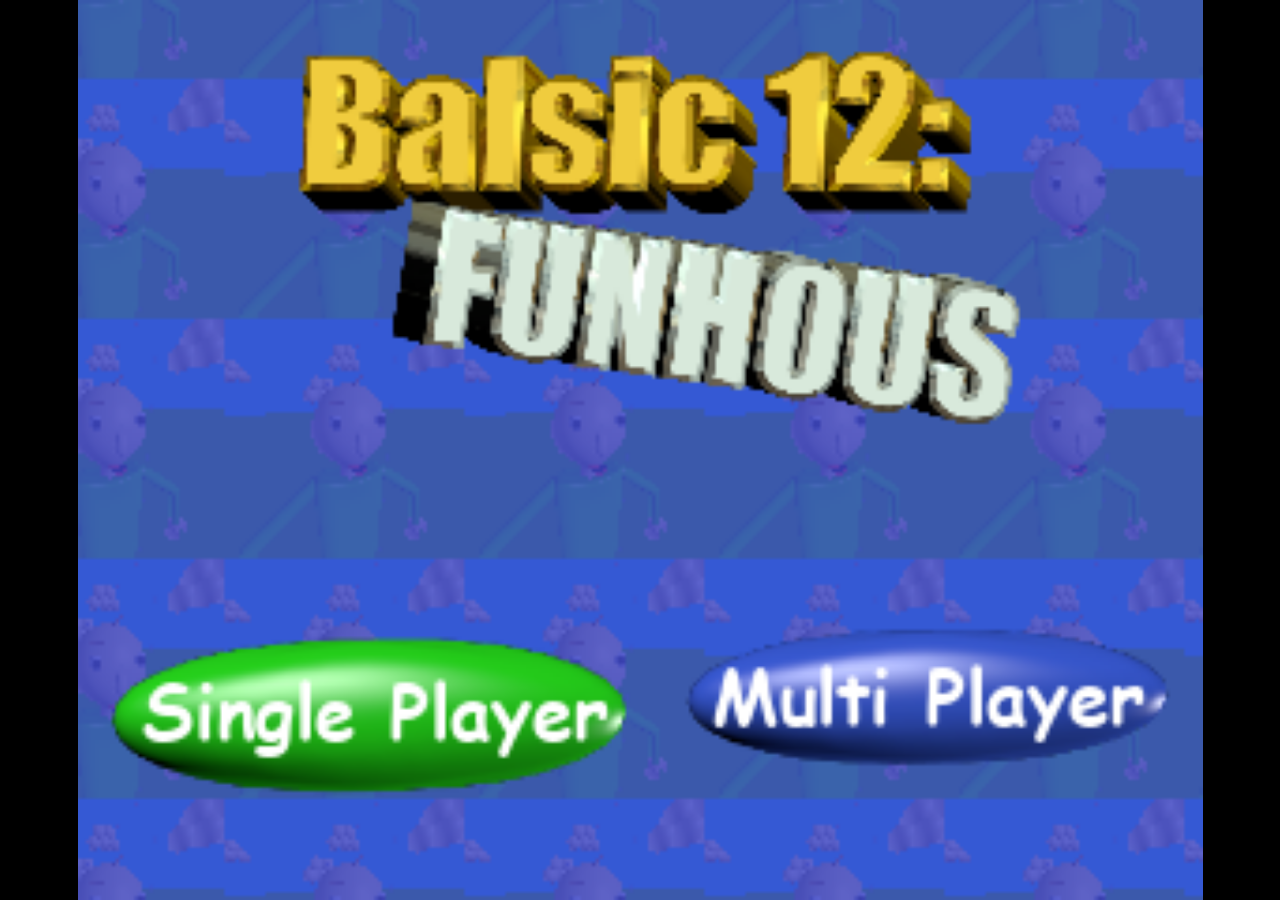
<file: public/balsic12/index.html>
<!DOCTYPE html>
<html>
<head>
    <meta charset="UTF-8"/>
    <link rel="manifest" href="manifest.webmanifest">

    <meta name="apple-mobile-web-app-capable" content="yes">
    <meta name="apple-mobile-web-app-status-bar-style" content="black-translucent">

    <meta name="theme-color" content="#000000" />
    <meta name="viewport" content="width=device-width, initial-scale=1.0, maximum-scale=1.0, user-scalable=no" />

	<style>
		body {
			margin: 0;
			padding: 0;
			background-color: #000000;
            overflow: hidden;
		}
        #canvasArea {
            margin-left: auto;
            margin-right: auto;
            overflow: hidden;
        }

        
	</style>
    <!-- Libs and GDJS core files : -->
		<script src="libs/jshashtable.js" crossorigin="anonymous"></script>
	<script src="logger.js" crossorigin="anonymous"></script>
	<script src="gd.js" crossorigin="anonymous"></script>
	<script src="libs/rbush.js" crossorigin="anonymous"></script>
	<script src="AsyncTasksManager.js" crossorigin="anonymous"></script>
	<script src="inputmanager.js" crossorigin="anonymous"></script>
	<script src="jsonmanager.js" crossorigin="anonymous"></script>
	<script src="Model3DManager.js" crossorigin="anonymous"></script>
	<script src="ResourceLoader.js" crossorigin="anonymous"></script>
	<script src="ResourceCache.js" crossorigin="anonymous"></script>
	<script src="timemanager.js" crossorigin="anonymous"></script>
	<script src="polygon.js" crossorigin="anonymous"></script>
	<script src="runtimeobject.js" crossorigin="anonymous"></script>
	<script src="profiler.js" crossorigin="anonymous"></script>
	<script src="RuntimeInstanceContainer.js" crossorigin="anonymous"></script>
	<script src="runtimescene.js" crossorigin="anonymous"></script>
	<script src="scenestack.js" crossorigin="anonymous"></script>
	<script src="force.js" crossorigin="anonymous"></script>
	<script src="RuntimeLayer.js" crossorigin="anonymous"></script>
	<script src="layer.js" crossorigin="anonymous"></script>
	<script src="RuntimeCustomObjectLayer.js" crossorigin="anonymous"></script>
	<script src="timer.js" crossorigin="anonymous"></script>
	<script src="runtimewatermark.js" crossorigin="anonymous"></script>
	<script src="named-easings-manager.js" crossorigin="anonymous"></script>
	<script src="runtimegame.js" crossorigin="anonymous"></script>
	<script src="variable.js" crossorigin="anonymous"></script>
	<script src="variablescontainer.js" crossorigin="anonymous"></script>
	<script src="oncetriggers.js" crossorigin="anonymous"></script>
	<script src="runtimebehavior.js" crossorigin="anonymous"></script>
	<script src="SpriteAnimator.js" crossorigin="anonymous"></script>
	<script src="spriteruntimeobject.js" crossorigin="anonymous"></script>
	<script src="affinetransformation.js" crossorigin="anonymous"></script>
	<script src="CustomRuntimeObjectInstanceContainer.js" crossorigin="anonymous"></script>
	<script src="CustomRuntimeObject.js" crossorigin="anonymous"></script>
	<script src="CustomRuntimeObject2D.js" crossorigin="anonymous"></script>
	<script src="indexeddb.js" crossorigin="anonymous"></script>
	<script src="events-tools/commontools.js" crossorigin="anonymous"></script>
	<script src="events-tools/variabletools.js" crossorigin="anonymous"></script>
	<script src="events-tools/runtimescenetools.js" crossorigin="anonymous"></script>
	<script src="events-tools/inputtools.js" crossorigin="anonymous"></script>
	<script src="events-tools/objecttools.js" crossorigin="anonymous"></script>
	<script src="events-tools/cameratools.js" crossorigin="anonymous"></script>
	<script src="events-tools/soundtools.js" crossorigin="anonymous"></script>
	<script src="events-tools/storagetools.js" crossorigin="anonymous"></script>
	<script src="events-tools/stringtools.js" crossorigin="anonymous"></script>
	<script src="events-tools/windowtools.js" crossorigin="anonymous"></script>
	<script src="events-tools/networktools.js" crossorigin="anonymous"></script>
	<script src="splash/gd-logo-light.js" crossorigin="anonymous"></script>
	<script src="pixi-renderers/three.js" crossorigin="anonymous"></script>
	<script src="pixi-renderers/ThreeAddons.js" crossorigin="anonymous"></script>
	<script src="Extensions/3D/Scene3DTools.js" crossorigin="anonymous"></script>
	<script src="Extensions/3D/A_RuntimeObject3D.js" crossorigin="anonymous"></script>
	<script src="Extensions/3D/A_RuntimeObject3DRenderer.js" crossorigin="anonymous"></script>
	<script src="Extensions/3D/CustomRuntimeObject3D.js" crossorigin="anonymous"></script>
	<script src="Extensions/3D/CustomRuntimeObject3DRenderer.js" crossorigin="anonymous"></script>
	<script src="pixi-renderers/pixi.js" crossorigin="anonymous"></script>
	<script src="pixi-renderers/pixi-filters-tools.js" crossorigin="anonymous"></script>
	<script src="pixi-renderers/runtimegame-pixi-renderer.js" crossorigin="anonymous"></script>
	<script src="pixi-renderers/runtimescene-pixi-renderer.js" crossorigin="anonymous"></script>
	<script src="pixi-renderers/layer-pixi-renderer.js" crossorigin="anonymous"></script>
	<script src="pixi-renderers/pixi-image-manager.js" crossorigin="anonymous"></script>
	<script src="pixi-renderers/pixi-bitmapfont-manager.js" crossorigin="anonymous"></script>
	<script src="pixi-renderers/spriteruntimeobject-pixi-renderer.js" crossorigin="anonymous"></script>
	<script src="pixi-renderers/CustomRuntimeObject2DPixiRenderer.js" crossorigin="anonymous"></script>
	<script src="pixi-renderers/DebuggerPixiRenderer.js" crossorigin="anonymous"></script>
	<script src="pixi-renderers/loadingscreen-pixi-renderer.js" crossorigin="anonymous"></script>
	<script src="pixi-renderers/pixi-effects-manager.js" crossorigin="anonymous"></script>
	<script src="howler-sound-manager/howler.min.js" crossorigin="anonymous"></script>
	<script src="howler-sound-manager/howler-sound-manager.js" crossorigin="anonymous"></script>
	<script src="fontfaceobserver-font-manager/fontfaceobserver.js" crossorigin="anonymous"></script>
	<script src="fontfaceobserver-font-manager/fontfaceobserver-font-manager.js" crossorigin="anonymous"></script>
	<script src="gdjs-evtsext__camerashake3d__create-func.js" crossorigin="anonymous"></script>
	<script src="gdjs-evtsext__camerashake3d__delete-func.js" crossorigin="anonymous"></script>
	<script src="gdjs-evtsext__camerashake3d__deleteall-func.js" crossorigin="anonymous"></script>
	<script src="gdjs-evtsext__camerashake3d__frequency-func.js" crossorigin="anonymous"></script>
	<script src="gdjs-evtsext__camerashake3d__horizontalamplitudeangle-func.js" crossorigin="anonymous"></script>
	<script src="gdjs-evtsext__camerashake3d__isshaking-func.js" crossorigin="anonymous"></script>
	<script src="gdjs-evtsext__camerashake3d__lacunarity-func.js" crossorigin="anonymous"></script>
	<script src="gdjs-evtsext__camerashake3d__layercount-func.js" crossorigin="anonymous"></script>
	<script src="gdjs-evtsext__camerashake3d__layername-func.js" crossorigin="anonymous"></script>
	<script src="gdjs-evtsext__camerashake3d__noise2d-func.js" crossorigin="anonymous"></script>
	<script src="gdjs-evtsext__camerashake3d__noise3d-func.js" crossorigin="anonymous"></script>
	<script src="gdjs-evtsext__camerashake3d__noise4d-func.js" crossorigin="anonymous"></script>
	<script src="gdjs-evtsext__camerashake3d__octaves-func.js" crossorigin="anonymous"></script>
	<script src="gdjs-evtsext__camerashake3d__onfirstsceneloaded-func.js" crossorigin="anonymous"></script>
	<script src="gdjs-evtsext__camerashake3d__onsceneloaded-func.js" crossorigin="anonymous"></script>
	<script src="gdjs-evtsext__camerashake3d__onscenepostevents-func.js" crossorigin="anonymous"></script>
	<script src="gdjs-evtsext__camerashake3d__onscenepreevents-func.js" crossorigin="anonymous"></script>
	<script src="gdjs-evtsext__camerashake3d__persistence-func.js" crossorigin="anonymous"></script>
	<script src="gdjs-evtsext__camerashake3d__seed-func.js" crossorigin="anonymous"></script>
	<script src="gdjs-evtsext__camerashake3d__setfrequency-func.js" crossorigin="anonymous"></script>
	<script src="gdjs-evtsext__camerashake3d__sethorizontalamplitudeangle-func.js" crossorigin="anonymous"></script>
	<script src="gdjs-evtsext__camerashake3d__setlacunarity-func.js" crossorigin="anonymous"></script>
	<script src="gdjs-evtsext__camerashake3d__setlayershakable-func.js" crossorigin="anonymous"></script>
	<script src="gdjs-evtsext__camerashake3d__setlayershakingfrequency-func.js" crossorigin="anonymous"></script>
	<script src="gdjs-evtsext__camerashake3d__setloopperiodx-func.js" crossorigin="anonymous"></script>
	<script src="gdjs-evtsext__camerashake3d__setloopperiody-func.js" crossorigin="anonymous"></script>
	<script src="gdjs-evtsext__camerashake3d__setoctaves-func.js" crossorigin="anonymous"></script>
	<script src="gdjs-evtsext__camerashake3d__setpersistence-func.js" crossorigin="anonymous"></script>
	<script src="gdjs-evtsext__camerashake3d__setseed-func.js" crossorigin="anonymous"></script>
	<script src="gdjs-evtsext__camerashake3d__setspineamplitudeangle-func.js" crossorigin="anonymous"></script>
	<script src="gdjs-evtsext__camerashake3d__setverticalamplitudeangle-func.js" crossorigin="anonymous"></script>
	<script src="gdjs-evtsext__camerashake3d__shakecamera-func.js" crossorigin="anonymous"></script>
	<script src="gdjs-evtsext__camerashake3d__spincamera-func.js" crossorigin="anonymous"></script>
	<script src="gdjs-evtsext__camerashake3d__spineamplitudeangle-func.js" crossorigin="anonymous"></script>
	<script src="gdjs-evtsext__camerashake3d__startshaking-func.js" crossorigin="anonymous"></script>
	<script src="gdjs-evtsext__camerashake3d__stopshaking-func.js" crossorigin="anonymous"></script>
	<script src="gdjs-evtsext__camerashake3d__turncamerahorizontally-func.js" crossorigin="anonymous"></script>
	<script src="gdjs-evtsext__camerashake3d__turncameravertically-func.js" crossorigin="anonymous"></script>
	<script src="gdjs-evtsext__camerashake3d__verticalamplitudeangle-func.js" crossorigin="anonymous"></script>
	<script src="gdjs-evtsext__firstpersoncamera__lookfromobjecteyes-func.js" crossorigin="anonymous"></script>
	<script src="gdjs-evtsext__gamepads__a_advanced_vibration_controller-func.js" crossorigin="anonymous"></script>
	<script src="gdjs-evtsext__gamepads__a_change_vibration_magnitude-func.js" crossorigin="anonymous"></script>
	<script src="gdjs-evtsext__gamepads__a_set_deadzone-func.js" crossorigin="anonymous"></script>
	<script src="gdjs-evtsext__gamepads__a_vibrate_controller-func.js" crossorigin="anonymous"></script>
	<script src="gdjs-evtsext__gamepads__axisvalue-func.js" crossorigin="anonymous"></script>
	<script src="gdjs-evtsext__gamepads__c_any_button_pressed-func.js" crossorigin="anonymous"></script>
	<script src="gdjs-evtsext__gamepads__c_any_button_released-func.js" crossorigin="anonymous"></script>
	<script src="gdjs-evtsext__gamepads__c_axis_pushed-func.js" crossorigin="anonymous"></script>
	<script src="gdjs-evtsext__gamepads__c_button_pressed-func.js" crossorigin="anonymous"></script>
	<script src="gdjs-evtsext__gamepads__c_button_released-func.js" crossorigin="anonymous"></script>
	<script src="gdjs-evtsext__gamepads__c_controller_type-func.js" crossorigin="anonymous"></script>
	<script src="gdjs-evtsext__gamepads__c_controller_x_is_connected-func.js" crossorigin="anonymous"></script>
	<script src="gdjs-evtsext__gamepads__connectedgamepadscount-func.js" crossorigin="anonymous"></script>
	<script src="gdjs-evtsext__gamepads__deadzone-func.js" crossorigin="anonymous"></script>
	<script src="gdjs-evtsext__gamepads__gamepadcount-func.js" crossorigin="anonymous"></script>
	<script src="gdjs-evtsext__gamepads__gamepadtype-func.js" crossorigin="anonymous"></script>
	<script src="gdjs-evtsext__gamepads__lastbuttonid-func.js" crossorigin="anonymous"></script>
	<script src="gdjs-evtsext__gamepads__lastbuttonstring-func.js" crossorigin="anonymous"></script>
	<script src="gdjs-evtsext__gamepads__onfirstsceneloaded-func.js" crossorigin="anonymous"></script>
	<script src="gdjs-evtsext__gamepads__onscenepostevents-func.js" crossorigin="anonymous"></script>
	<script src="gdjs-evtsext__gamepads__stickangle-func.js" crossorigin="anonymous"></script>
	<script src="gdjs-evtsext__gamepads__stickforce-func.js" crossorigin="anonymous"></script>
	<script src="gdjs-evtsext__gamepads__stickforcex-func.js" crossorigin="anonymous"></script>
	<script src="gdjs-evtsext__gamepads__stickforcey-func.js" crossorigin="anonymous"></script>
	<script src="gdjs-evtsext__gamepads__stickrotationvalue-func.js" crossorigin="anonymous"></script>
	<script src="gdjs-evtsext__gamepads__strongvibrationmagnitude-func.js" crossorigin="anonymous"></script>
	<script src="gdjs-evtsext__gamepads__triggerpressure-func.js" crossorigin="anonymous"></script>
	<script src="gdjs-evtsext__gamepads__weakvibrationmagnitude-func.js" crossorigin="anonymous"></script>
	<script src="gdjs-evtsext__jump3d__bottomz-func.js" crossorigin="anonymous"></script>
	<script src="gdjs-evtsext__jump3d__iswithinz-func.js" crossorigin="anonymous"></script>
	<script src="gdjs-evtsext__jump3d__jump3d.js" crossorigin="anonymous"></script>
	<script src="gdjs-evtsext__jump3d__setbottomz-func.js" crossorigin="anonymous"></script>
	<script src="gdjs-evtsext__jump3d__settopz-func.js" crossorigin="anonymous"></script>
	<script src="gdjs-evtsext__jump3d__topz-func.js" crossorigin="anonymous"></script>
	<script src="gdjs-evtsext__mousepointerlock__exitpointerlock-func.js" crossorigin="anonymous"></script>
	<script src="gdjs-evtsext__mousepointerlock__ispointerlocked-func.js" crossorigin="anonymous"></script>
	<script src="gdjs-evtsext__mousepointerlock__movementx-func.js" crossorigin="anonymous"></script>
	<script src="gdjs-evtsext__mousepointerlock__movementy-func.js" crossorigin="anonymous"></script>
	<script src="gdjs-evtsext__mousepointerlock__onfirstsceneloaded-func.js" crossorigin="anonymous"></script>
	<script src="gdjs-evtsext__mousepointerlock__onscenepostevents-func.js" crossorigin="anonymous"></script>
	<script src="gdjs-evtsext__mousepointerlock__requestpointerlock-func.js" crossorigin="anonymous"></script>
	<script src="gdjs-evtsext__particleemitter3d__definehelperclasses-func.js" crossorigin="anonymous"></script>
	<script src="gdjs-evtsext__particleemitter3d__onscenepreevents-func.js" crossorigin="anonymous"></script>
	<script src="gdjs-evtsext__raycaster3d__definehelperclasses-func.js" crossorigin="anonymous"></script>
	<script src="gdjs-evtsext__raycaster3d__distance-func.js" crossorigin="anonymous"></script>
	<script src="gdjs-evtsext__raycaster3d__intersectionx-func.js" crossorigin="anonymous"></script>
	<script src="gdjs-evtsext__raycaster3d__intersectiony-func.js" crossorigin="anonymous"></script>
	<script src="gdjs-evtsext__raycaster3d__intersectionz-func.js" crossorigin="anonymous"></script>
	<script src="gdjs-evtsext__raycaster3d__normalx-func.js" crossorigin="anonymous"></script>
	<script src="gdjs-evtsext__raycaster3d__normaly-func.js" crossorigin="anonymous"></script>
	<script src="gdjs-evtsext__raycaster3d__normalz-func.js" crossorigin="anonymous"></script>
	<script src="gdjs-evtsext__raycaster3d__onfirstsceneloaded-func.js" crossorigin="anonymous"></script>
	<script src="gdjs-evtsext__raycaster3d__raycastbetweenposition-func.js" crossorigin="anonymous"></script>
	<script src="gdjs-evtsext__raycaster3d__raycastfromcameracenter-func.js" crossorigin="anonymous"></script>
	<script src="gdjs-evtsext__raycaster3d__raycastfromcamerapoint-func.js" crossorigin="anonymous"></script>
	<script src="gdjs-evtsext__raycaster3d__raycastwithangle-func.js" crossorigin="anonymous"></script>
	<script src="gdjs-evtsext__spritemultitouchjoystick__angleto4way-func.js" crossorigin="anonymous"></script>
	<script src="gdjs-evtsext__spritemultitouchjoystick__angleto8way-func.js" crossorigin="anonymous"></script>
	<script src="gdjs-evtsext__spritemultitouchjoystick__deadzone-func.js" crossorigin="anonymous"></script>
	<script src="gdjs-evtsext__spritemultitouchjoystick__isanglein4waydirection-func.js" crossorigin="anonymous"></script>
	<script src="gdjs-evtsext__spritemultitouchjoystick__isanglein8waydirection-func.js" crossorigin="anonymous"></script>
	<script src="gdjs-evtsext__spritemultitouchjoystick__isbuttonpressed-func.js" crossorigin="anonymous"></script>
	<script src="gdjs-evtsext__spritemultitouchjoystick__isbuttonreleased-func.js" crossorigin="anonymous"></script>
	<script src="gdjs-evtsext__spritemultitouchjoystick__isdirectionpushed4way-func.js" crossorigin="anonymous"></script>
	<script src="gdjs-evtsext__spritemultitouchjoystick__isdirectionpushed8way-func.js" crossorigin="anonymous"></script>
	<script src="gdjs-evtsext__spritemultitouchjoystick__joystickangle-func.js" crossorigin="anonymous"></script>
	<script src="gdjs-evtsext__spritemultitouchjoystick__joystickforce-func.js" crossorigin="anonymous"></script>
	<script src="gdjs-evtsext__spritemultitouchjoystick__multitouchjoystick.js" crossorigin="anonymous"></script>
	<script src="gdjs-evtsext__spritemultitouchjoystick__setbuttonstate-func.js" crossorigin="anonymous"></script>
	<script src="gdjs-evtsext__spritemultitouchjoystick__setdeadzone-func.js" crossorigin="anonymous"></script>
	<script src="gdjs-evtsext__spritemultitouchjoystick__setjoystickangle-func.js" crossorigin="anonymous"></script>
	<script src="gdjs-evtsext__spritemultitouchjoystick__setjoystickforce-func.js" crossorigin="anonymous"></script>
	<script src="gdjs-evtsext__spritemultitouchjoystick__spritemultitouchjoystick.js" crossorigin="anonymous"></script>
	<script src="gdjs-evtsext__spritemultitouchjoystick__stickangle-func.js" crossorigin="anonymous"></script>
	<script src="gdjs-evtsext__spritemultitouchjoystick__stickforce-func.js" crossorigin="anonymous"></script>
	<script src="gdjs-evtsext__spritemultitouchjoystick__stickforcex-func.js" crossorigin="anonymous"></script>
	<script src="gdjs-evtsext__spritemultitouchjoystick__stickforcey-func.js" crossorigin="anonymous"></script>
	<script src="gdjs-evtsext__walk3d__walk3d.js" crossorigin="anonymous"></script>
	<script src="Extensions/3D/Base3DBehavior.js" crossorigin="anonymous"></script>
	<script src="Extensions/3D/Cube3DRuntimeObject.js" crossorigin="anonymous"></script>
	<script src="Extensions/3D/Cube3DRuntimeObjectPixiRenderer.js" crossorigin="anonymous"></script>
	<script src="Extensions/3D/Model3DRuntimeObject.js" crossorigin="anonymous"></script>
	<script src="Extensions/3D/Model3DRuntimeObject3DRenderer.js" crossorigin="anonymous"></script>
	<script src="Extensions/AnchorBehavior/anchorruntimebehavior.js" crossorigin="anonymous"></script>
	<script src="Extensions/PathfindingBehavior/PathTools.js" crossorigin="anonymous"></script>
	<script src="Extensions/PathfindingBehavior/pathfindingobstacleruntimebehavior.js" crossorigin="anonymous"></script>
	<script src="Extensions/PathfindingBehavior/pathfindingruntimebehavior.js" crossorigin="anonymous"></script>
	<script src="Extensions/Physics3DBehavior/Physics3DRuntimeBehavior.js" crossorigin="anonymous"></script>
	<script src="Extensions/Physics3DBehavior/Physics3DTools.js" crossorigin="anonymous"></script>
	<script src="Extensions/SystemInfo/systeminfotools.js" crossorigin="anonymous"></script>
	<script src="Extensions/TextObject/textruntimeobject-pixi-renderer.js" crossorigin="anonymous"></script>
	<script src="Extensions/TextObject/textruntimeobject.js" crossorigin="anonymous"></script>
	<script src="Extensions/TiledSpriteObject/tiledspriteruntimeobject-pixi-renderer.js" crossorigin="anonymous"></script>
	<script src="Extensions/TiledSpriteObject/tiledspriteruntimeobject.js" crossorigin="anonymous"></script>
	<script src="Extensions/TweenBehavior/TweenManager.js" crossorigin="anonymous"></script>
	<script src="Extensions/TweenBehavior/tweenruntimebehavior.js" crossorigin="anonymous"></script>
	<script src="object-capabilities/AnimatableBehavior.js" crossorigin="anonymous"></script>
	<script src="object-capabilities/EffectBehavior.js" crossorigin="anonymous"></script>
	<script src="object-capabilities/FlippableBehavior.js" crossorigin="anonymous"></script>
	<script src="object-capabilities/OpacityBehavior.js" crossorigin="anonymous"></script>
	<script src="object-capabilities/ResizableBehavior.js" crossorigin="anonymous"></script>
	<script src="object-capabilities/ScalableBehavior.js" crossorigin="anonymous"></script>
	<script src="object-capabilities/TextContainerBehavior.js" crossorigin="anonymous"></script>
	<script src="Extensions/3D/DirectionalLight.js" crossorigin="anonymous"></script>
	<script src="Extensions/3D/HemisphereLight.js" crossorigin="anonymous"></script>
	<script src="Extensions/3D/LinearFog.js" crossorigin="anonymous"></script>
	<script src="code0.js" crossorigin="anonymous"></script>
	<script src="code1.js" crossorigin="anonymous"></script>
	<script src="data.js" crossorigin="anonymous"></script>


</head>
<body>

    
	<script>

    (function() {
        //Check the game files were all loaded (in a preview, they can be exported
        //again while this page is still loading them).
        if (!gdjs.projectData) {
            throw new Error(
                "The game data was not loaded: some files of the game are missing or could not be read."
            );
        }

        //Initialization
        var game = new gdjs.RuntimeGame(gdjs.projectData, gdjs.runtimeGameOptions);

        //Create a renderer
        game.getRenderer().createStandardCanvas(document.body);

        //Bind keyboards/mouse/touch events
        game.getRenderer().bindStandardEvents(game.getInputManager(), window, document);

        //Load all assets and start the game
        game.loadAllAssets(function() {
            game.startGameLoop();
        });
    })();

	</script>
</body>
</html>
</file>
